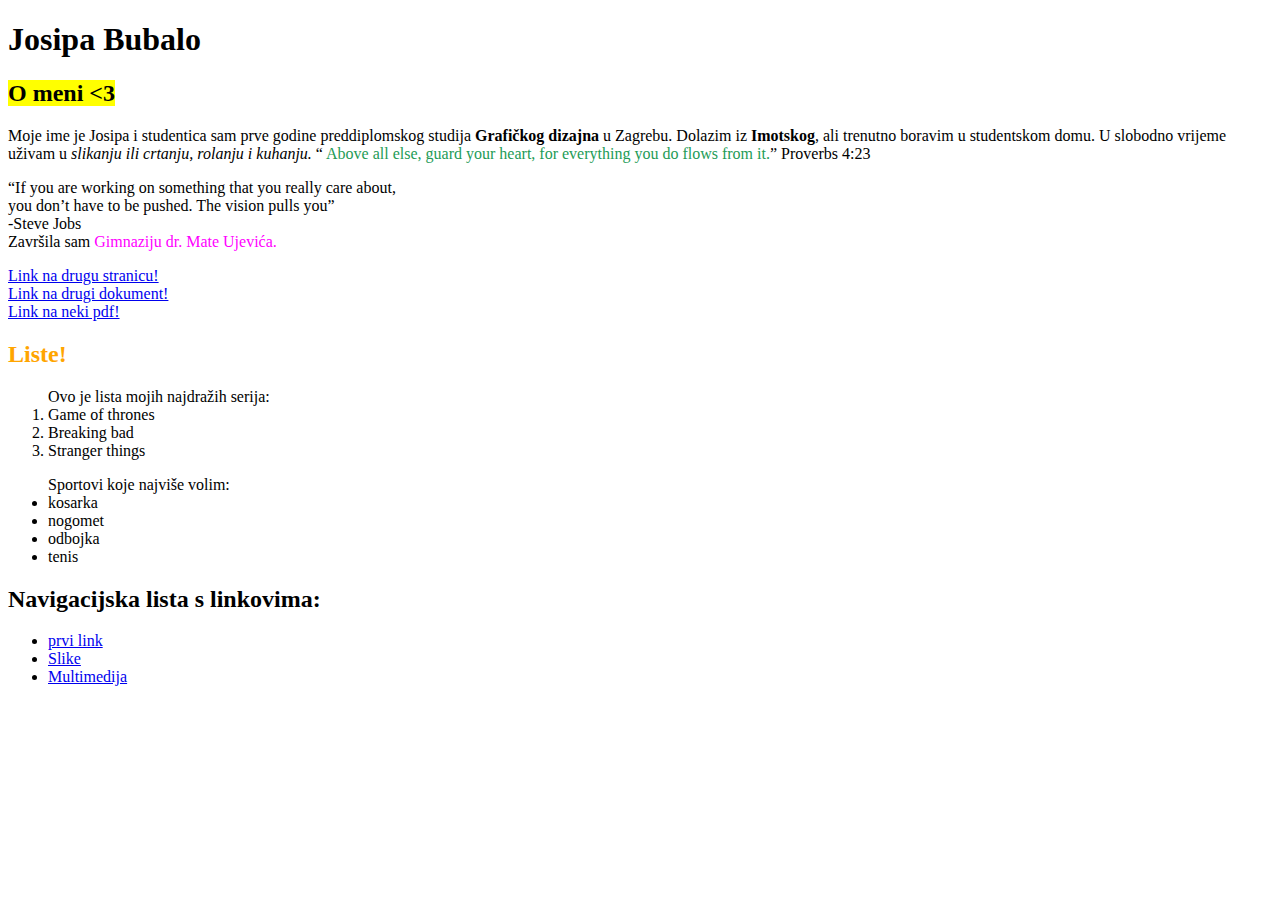
<file: index.html>
<!DOCTYPE html>
<html lang="en" dir="ltr">
  <head>
    <meta charset="utf-8">
    <title>Josipa Bubalo</title>
    <link rel="stylesheet" href="C:\Users\josip\Desktop\slike-dm\stil.css"/>
  </head>
  <body>
<h1>Josipa Bubalo</h1>
<h2><mark>O meni <3</mark> </h2>
<p>Moje ime je Josipa i studentica sam prve godine preddiplomskog studija <b>Grafičkog dizajna</b> u Zagrebu. Dolazim iz <b>Imotskog</b>, ali trenutno boravim u studentskom domu. U slobodno vrijeme uživam u <i>slikanju ili crtanju, rolanju i kuhanju.</i>
<q <br>
  <span style="color: #239B56">Above all else, guard your heart, for everything you do flows from it.</q> </span>Proverbs 4:23</p>
<p> <q <br>If you are working on something that you really care about, <br/>
you don’t have to be pushed. The vision pulls you</q> <br>
 -Steve Jobs <br>
Završila sam <span style="color: magenta">Gimnaziju dr. Mate Ujevića<style</span>.</p>
<a href="https://www.asos.com/women/">Link na drugu stranicu!</a> <br>
<a href="vjezba1.html">Link na drugi dokument!</a> <br>
<a href="C:\Users\josip\Documents\Dokumenti\Entrio-ulaznica-zelena-tribina-10-64-13860-57013860184617337358.pdf">Link na neki pdf!</a>

<h2>  <span style="color: orange"><b>Liste!</b></span>
</h2>
<ol>Ovo je lista mojih najdražih serija:
<li>Game of thrones</li>
<li>Breaking bad</li>
<li>Stranger things</li>
</ol>
<ul>Sportovi koje najviše volim:
  <li>kosarka</li>
  <li>nogomet</li>
  <li>odbojka</li>
  <li>tenis</li>

</ul>
<h2>Navigacijska lista s linkovima:</h2>
<nav>
  <ul>
    <li><a href="#">prvi link</a></li>
    <li><a href="vjezba1.html">Slike</a></li>
    <li><a href="multimedij.html">Multimedija</a></li>
  </ul>
</nav>


  </body>
</html>
</file>
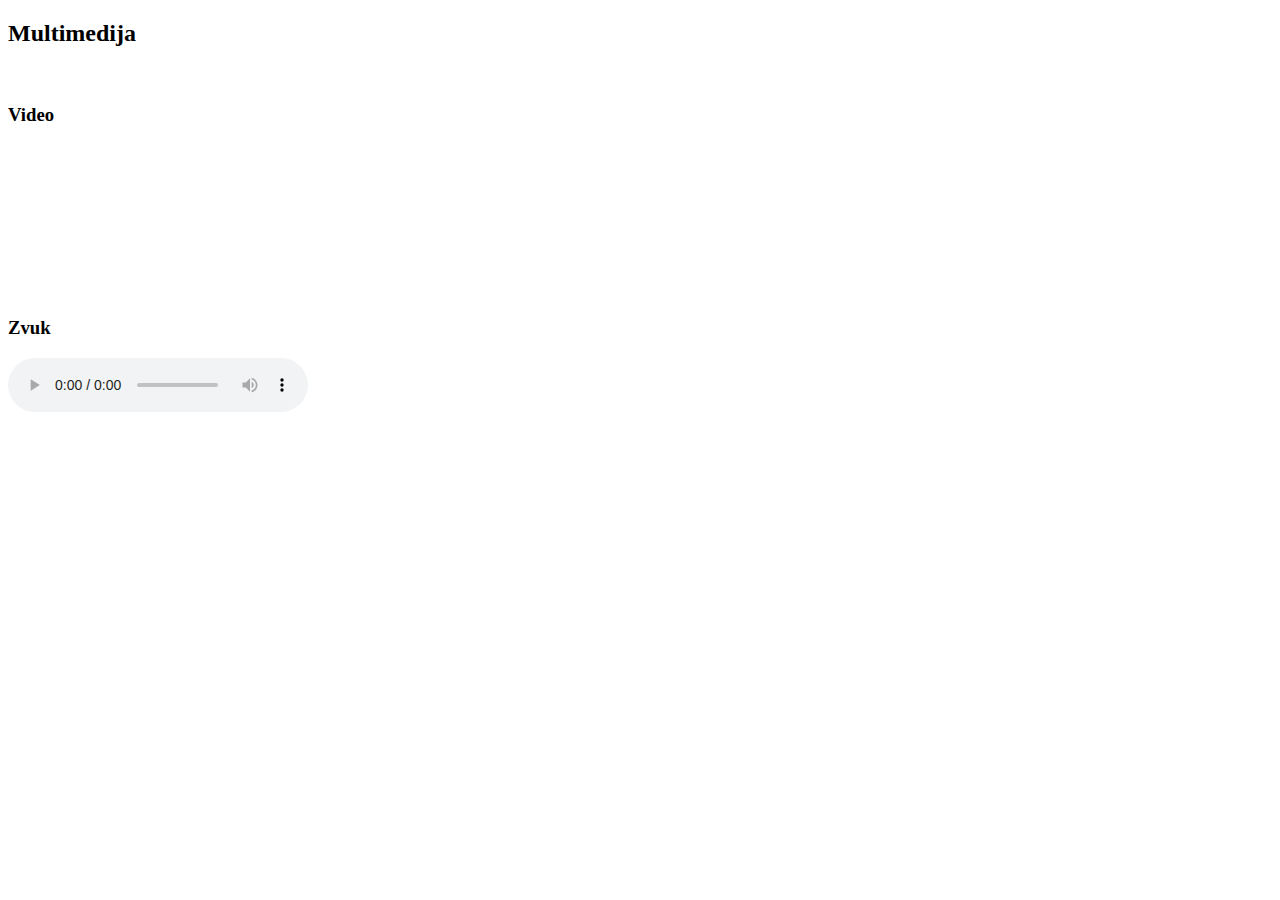
<file: multimedij.html>
<!DOCTYPE html>
<html lang="en" dir="ltr">
  <head>
    <meta charset="utf-8">
    <title>Multimediji</title>
  </head>
  <body>
<p>
<h2><b>Multimedija</b></h2> <br>
<h3>Video</h3>
<video width="400" height="" control>
  <source src="C:\Users\josip\Desktop\video\macka.mp4" type="video/mp4"/>
</video>
<h3>Zvuk</h3>
<audio controls>
 <source src="C:\Users\josip\Desktop\slike-dm\228046066-superhero-trailer-30-second.m4a" type="audio/mp3"/>
</audio>


</p>
  </body>
</html>
</file>
